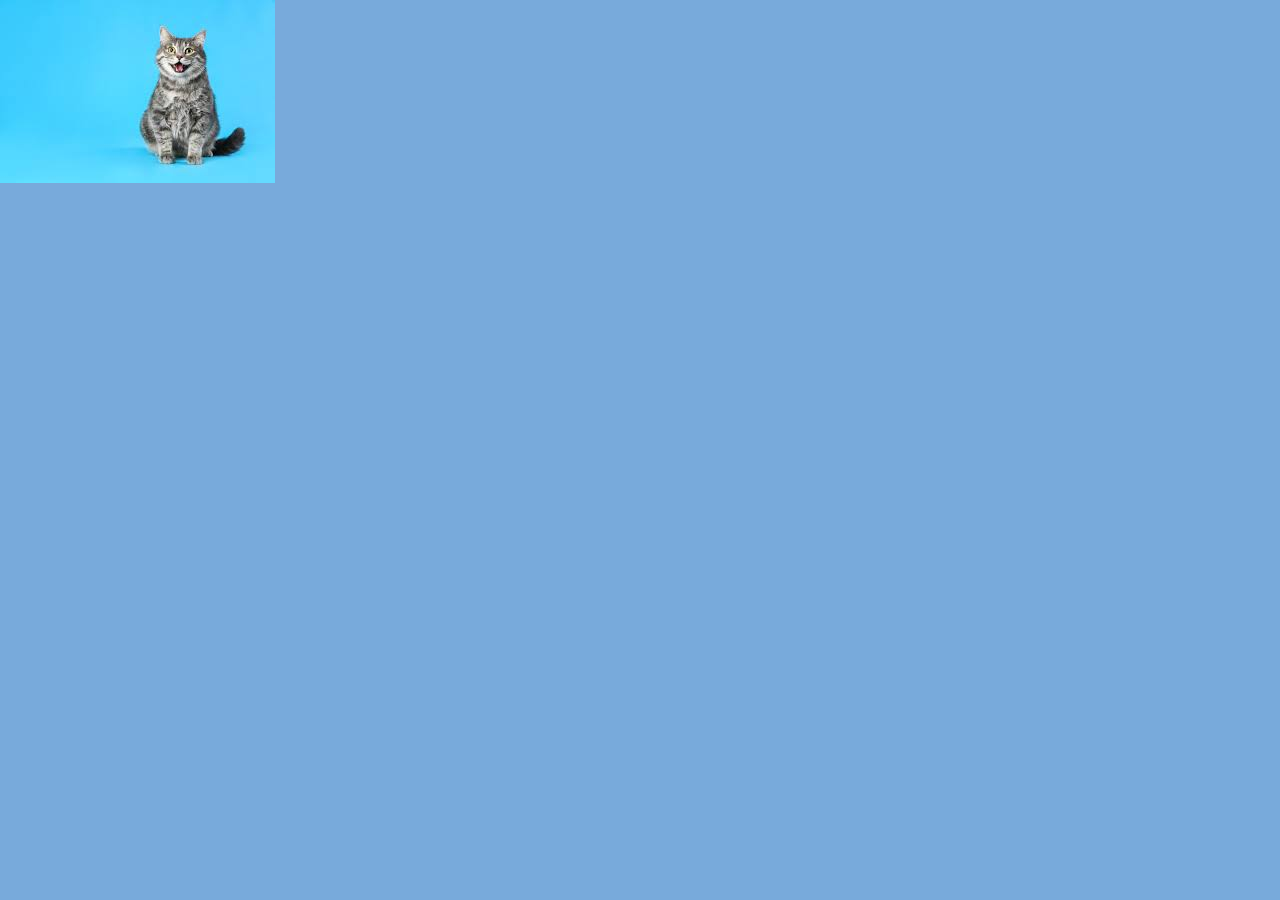
<file: docs/pages/index.html>
<!DOCTYPE html>
<html lang="en">
<head>
    <meta charset="UTF-8">
    <title>Title</title>
    <link rel="stylesheet" href="../styles/reset.css" />
    <link rel="stylesheet" href="../styles/index.css" />
</head>
<body>
    <img src="../images/cat.jpeg" alt="cat"/>
</body>
</html>
</file>
<file: docs/styles/index.css>
/* BYUI Blue: #003F87
Light Blue: #78AADB
White: #F5F5F5
Dark Gray: #2D2D2D */

body {
    background-color: #78AADB;
}

header {
    background-color: #002E5D;
    height: 70px;
    padding: 20px;
    display: flex;
    justify-content: center;
    align-items: center;  
}

header h1 {
    color: white;
    text-align: center;
}


h2 {
    text-align: center;
}

main {
    display: flex;
    flex-direction: column;
    justify-content: center;
    align-items: center;
    gap: 50px;
    margin-block: 50px;
}


#searchbar {
    display: flex; /* Use flexbox */
    flex-direction: column; /* Stack children vertically */
    align-items: center; /* Center horizontally */
    width: 100%; /* Ensure it takes full grid column width */
    max-width: 600px; /* Limit max width for better aesthetics on large screens */
}

#search {
    width: 80%; /* Wider */
    height: 40px; /* Taller */
    border-radius: 10px; /* Rounded corners */
    border: 1px solid #003F87; /* BYUI Blue border */
    background-color: #F5F5F5; /* White background */
    color: #2D2D2D; /* Dark Gray text */
    padding: 0 15px; /* Add some padding */
    box-sizing: border-box; /* Include padding and border in the element's total width and height */
    margin-top: 10px; /* Space between label and input */
    display: block; /* Ensures it takes up full width available in its parent */
}


#eventList {
    background-color: #78AADB;
}

.flexList {
    display: flex;
    flex-direction: column;
    justify-content: center;
    align-items: center;
    gap: 100px;
    width: 100%;
}

#event h4 {
    align-self: end;
    justify-self: start;
    margin-bottom: 5px;
    color: #F5F5F5;
}

#event h5 {
    align-self: start;
    justify-self: start;
    margin-top: 5px;
    color: #F5F5F5;
}

#event button {
    align-self: center;
    justify-self: center;
    height: 25px;
    width: 60px;
    border: black solid 1px;
    border-radius: 20px;
    background-color: #78AADB;
}
</file>
